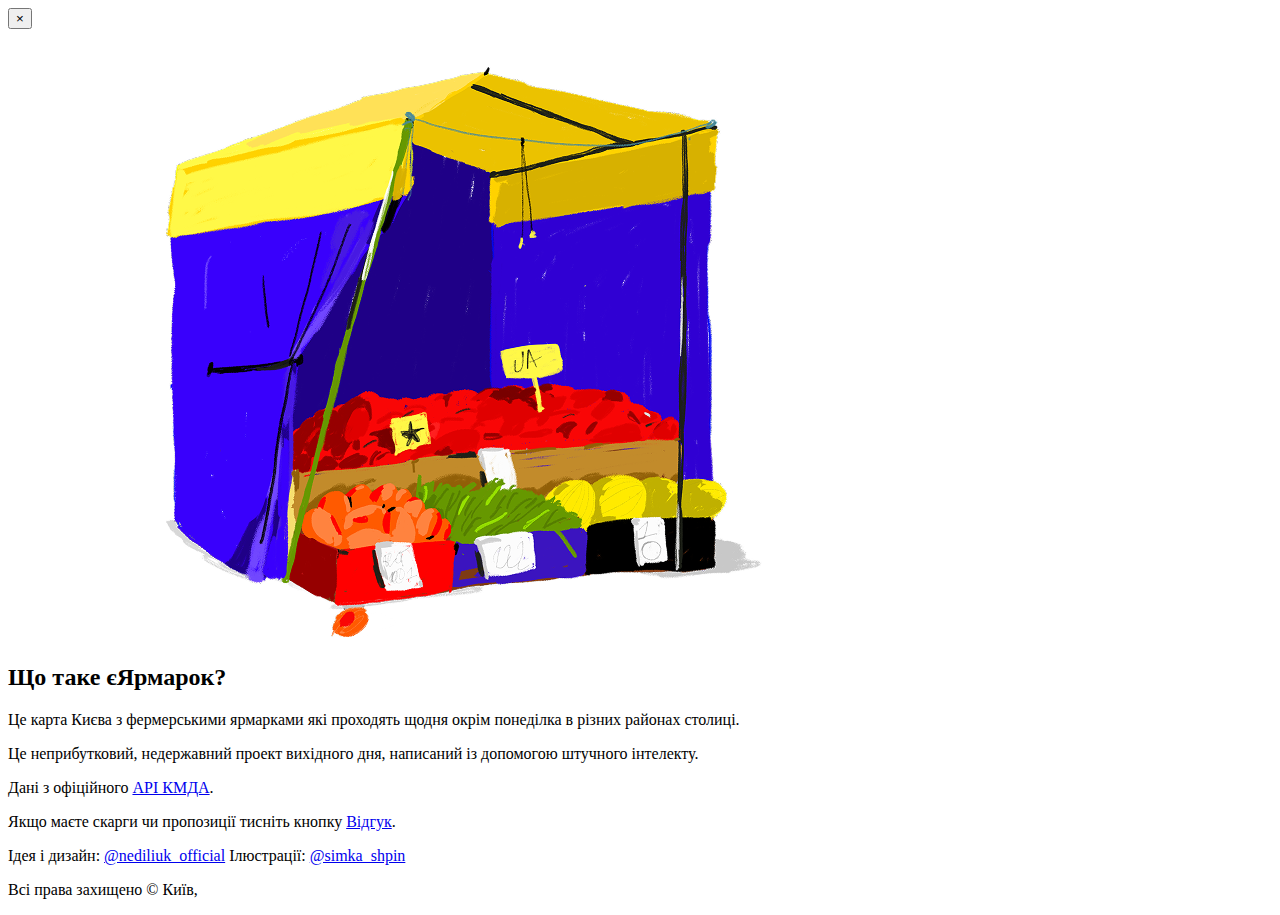
<file: ui/about-project.html>
<!DOCTYPE html>
<html lang="uk">
<head>
  <meta charset="UTF-8">
  <meta name="viewport" content="width=device-width, initial-scale=1.0">
  <title>Про проект єЯрмарок</title>
</head>
<body>
  <div id="about-wrapper" class="modal-overlay">
    <div id="about-modal" class="modal-container">
      <button class="modal-close" aria-label="Закрити">×</button>
      
      <div class="about-illustration">
        <img src="/media/images/fair-illustration.png" alt="Ілюстрація ярмарку" />
      </div>

      <div class="modal-body">
        <h2 class="H1">Що таке єЯрмарок?</h2>

        <p class="body-1">
          Це карта Києва з фермерськими ярмарками які проходять щодня 
          окрім понеділка в різних районах столиці.
        </p>

        <p class="body-1">
          Це неприбутковий, недержавний проект вихідного дня, 
          написаний із допомогою штучного інтелекту.
        </p>

        <p class="body-1">
          Дані з офіційного <a href="https://data.gov.ua/dataset/6ba9c4e1-3dad-4423-b641-0b7d76720a55" target="_blank" rel="noreferrer">API КМДА</a>.
        </p>

        <p class="body-1">
          Якщо маєте скарги чи пропозиції тисніть кнопку <a href="#" id="feedback-link">Відгук</a>.
        </p>

        <div class="about-footer">
          <p class="body-2">
            Ідея і дизайн: <a href="https://www.instagram.com/nediliuk_official/" target="_blank" rel="noreferrer">@nediliuk_official</a>  Ілюстрації:&nbsp;<a href="https://www.instagram.com/simka_shpin/" target="_blank" rel="noreferrer">@simka_shpin</a>
          </p>
          <p class="body-2">
            Всі права захищено © Київ, <span id="about-year"></span>
          </p>
        </div>
      </div>
    </div>
  </div>
</body>
</html>
</file>
